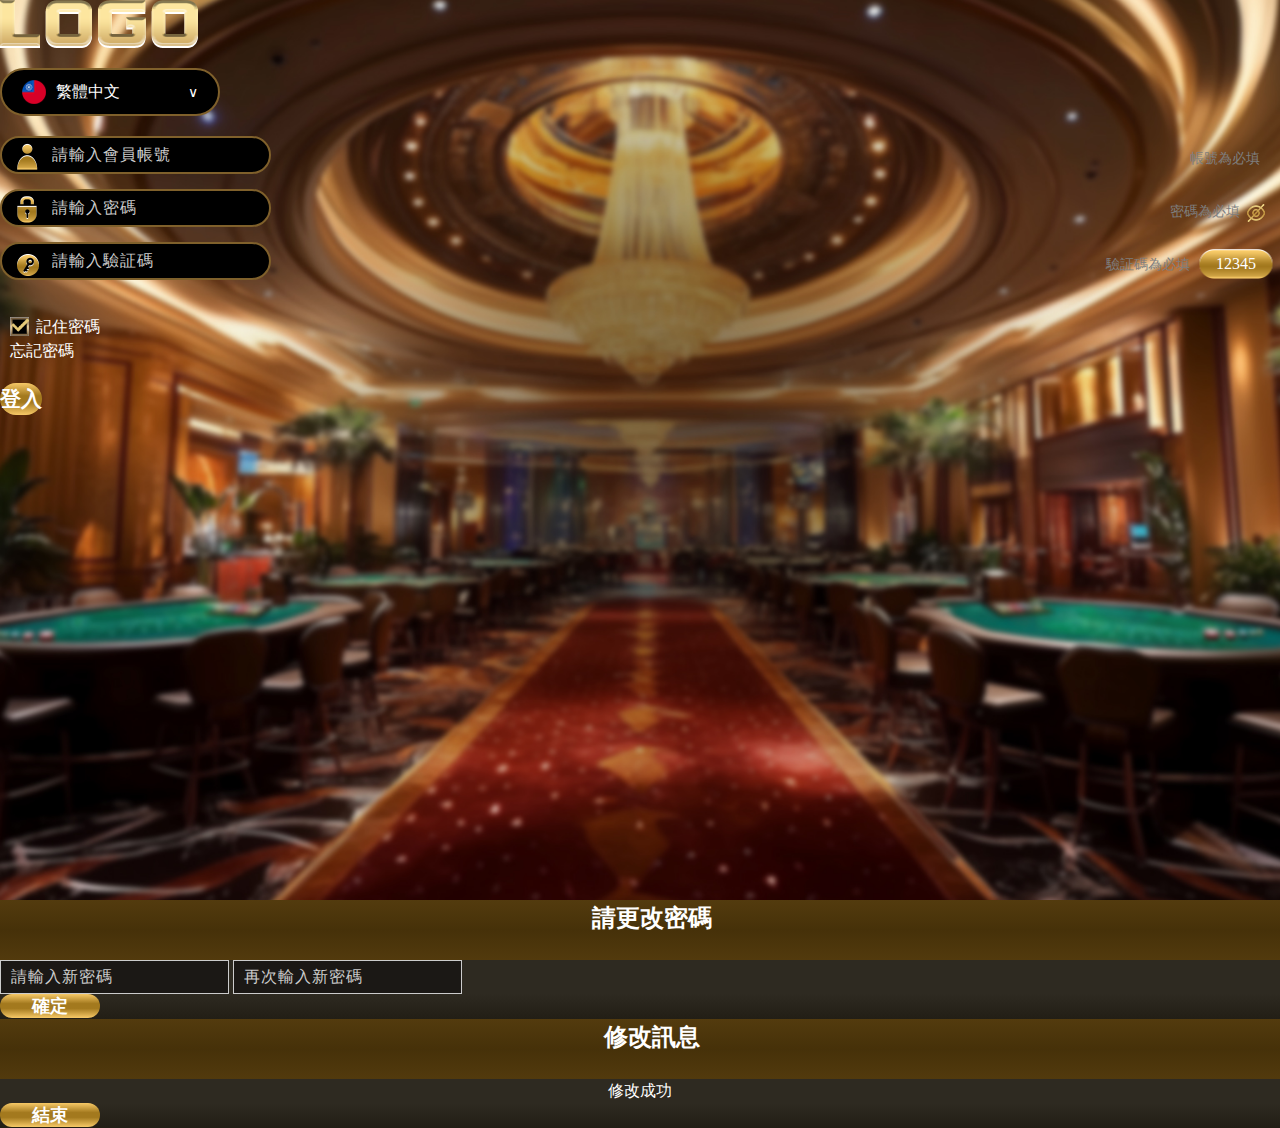
<file: index.html>
<!DOCTYPE html>
<html lang="en">

<head>
    <meta charset="UTF-8">
    <meta name="viewport" content="width=device-width, initial-scale=1.0">
    <title>登入頁面</title>
    <link rel="stylesheet" href="https://cdnjs.cloudflare.com/ajax/libs/bootstrap/5.0.1/css/bootstrap.min.css"
        integrity="sha512-Ez0cGzNzHR1tYAv56860NLspgUGuQw16GiOOp/I2LuTmpSK9xDXlgJz3XN4cnpXWDmkNBKXR/VDMTCnAaEooxA=="
        crossorigin="anonymous" referrerpolicy="no-referrer" />
    <link rel="stylesheet" href="css/style.css">
    <script src="https://cdnjs.cloudflare.com/ajax/libs/bootstrap/5.0.1/js/bootstrap.bundle.min.js"
        integrity="sha512-sH8JPhKJUeA9PWk3eOcOl8U+lfZTgtBXD41q6cO/slwxGHCxKcW45K4oPCUhHG7NMB4mbKEddVmPuTXtpbCbFA=="
        crossorigin="anonymous" referrerpolicy="no-referrer"></script>
    <script>
        document.addEventListener("DOMContentLoaded", function () {
            const loginSelectCustom = document.querySelector(".login__select-custom");
            const selected = loginSelectCustom.querySelector(".selected");
            const options = loginSelectCustom.querySelector(".options");
            const hiddenInput = loginSelectCustom.querySelector(".sumbit_value");
            const password_eye = document.querySelector('.login__member-password-eye');            
            const password_code = document.querySelector('.login__member-password-code');            

            // 切換下拉選單顯示/隱藏
            selected.addEventListener("click", function (e) {
                e.stopPropagation();
                options.classList.toggle("active");
            });

            // 點選選項，更新畫面與隱藏欄位
            const optionItems = options.querySelectorAll("li");
            optionItems.forEach(function (item) {
                item.addEventListener("click", function () {
                    const img = item.querySelector("img").src;
                    const text = item.textContent.trim();
                    const value = item.dataset.value;

                    selected.querySelector("img").src = img;
                    selected.querySelector("span").textContent = text;
                    hiddenInput.value = value;

                    options.classList.remove("active");
                });
            });

            // 點擊外部時關閉選單
            document.addEventListener("click", function () {
                options.classList.remove("active");
            });

            //點擊圖片換圖
            password_eye.onclick = () => {
                let mySrc = password_eye.getAttribute('src');
                if(mySrc == "images/eye_op.png"){
                    password_eye.setAttribute('src','images/eye_ed.png');
                    password_code.setAttribute('type','password');
                }else {
                    password_eye.setAttribute('src','images/eye_op.png');
                    password_code.setAttribute('type','text');
                }
            }

        });
    </script>

</head>

<body>
    <div class="login wrapper">
        <div class="container login">
            <div class="row justify-content-center align-items-center">
                <div class="col col-sm-10 col-md-10 col-lg-6 col-xl-5">
                    <div class="login__logo d-flex justify-content-center">
                        <img src="images/logo.png" alt="">
                    </div>
                    <div class="login__select d-flex justify-content-center">
                        <div class="login__select-custom">
                            <div class="selected">
                                <img src="images/flag_TW.png" alt="繁中" />
                                <span>繁體中文</span>
                            </div>
                            <ul class="options">
                                <li data-value="zh">
                                    <img src="images/flag_TW.png" alt="繁中" />
                                    繁體中文
                                </li>
                                <li data-value="en">
                                    <img src="images/flag_USA.png" alt="EN" />
                                    English
                                </li>
                                <li data-value="jp">
                                    <img src="images/flag_JP.png" alt="日文" />
                                    日本語
                                </li>
                            </ul>
                            <!-- 隱藏欄位：實際送出語言值 -->
                            <input style="color: #000;" class="sumbit_value" type="hidden" name="lang" value="zh" />
                        </div>
                    </div>
                    <div class="login__member">
                        <div class="login__member-account">
                            <input type="text" class="form-control login__member-account-code" placeholder="請輸入會員帳號">
                            <p class="login__member-account-warning">帳號為必填</p>
                        </div>
                        <div class="login__member-password">
                            <img class="login__member-password-eye" src="images/eye_ed.png" alt="">
                            <input type="password" class="form-control login__member-password-code" placeholder="請輸入密碼">
                            <p class="login__member-password-warning">密碼為必填</p>
                        </div>
                        <div class="login__member-auth">
                            <span class="login__member-auth-bg">12345</span>
                            <input type="number" class="form-control login__member-auth-code" placeholder="請輸入驗証碼">
                            <p class="login__member-auth-warning">驗証碼為必填</p>
                        </div>
                        <div class="d-flex justify-content-between login__member-password-section">
                            <div class="login__member-password_section-rem">
                                <label for="remeber" class="text-white">
                                    <input type="checkbox" id="remeber" checked>
                                    <span>記住密碼</span>
                                </label>
                            </div>
                            <a href="#forgetModalToggle" class="text-decoration-none text-white"
                                data-bs-toggle="modal">忘記密碼</a>
                        </div>
                        <div class="d-grid">
                            <button class="btn login__member-btn" onclick="javascript:location.href='lobby.html'">登入</button>
                        </div>
                    </div>
                </div>
            </div>
        </div>
    </div>
</body>

<!-- 彈跳視窗 -->
<div class="modal fade" id="forgetModalToggle" aria-hidden="true" aria-labelledby="exampleModalToggleLabel"
    tabindex="-1">
    <div class="modal-dialog modal-dialog-centered">
        <div class="modal-content">
            <div class="modal-header">
                <h5 class="modal-title text-center" id="exampleModalToggleLabel">請更改密碼</h5>
                <button type="button" class="btn-close" data-bs-dismiss="modal" aria-label="Close"></button>
            </div>
            <div class="modal-body">
                <input type="text" class="form-control my-4" placeholder="請輸入新密碼">
                <input type="password" class="form-control" placeholder="再次輸入新密碼">
            </div>
            <div class="modal-footer d-flex justify-content-center">
                <button class="btn modal-btn" data-bs-target="#forgetModalToggle2" data-bs-toggle="modal"
                    data-bs-dismiss="modal">確定</button>
            </div>
        </div>
    </div>
</div>
<div class="modal fade" id="forgetModalToggle2" aria-hidden="true" aria-labelledby="exampleModalToggleLabel2"
    tabindex="-1">
    <div class="modal-dialog modal-dialog-centered">
        <div class="modal-content">
            <div class="modal-header text-center">
                <h5 class="modal-title" id="exampleModalToggleLabel2">修改訊息</h5>
                <button type="button" class="btn-close" data-bs-dismiss="modal" aria-label="Close"></button>
            </div>
            <div class="modal-body text-center">
                修改成功
            </div>
            <div class="modal-footer d-flex justify-content-center">
                <button class="btn modal-btn" data-bs-target="#exampleModalToggle" data-bs-toggle="modal"
                    data-bs-dismiss="modal">結束</button>
            </div>
        </div>
    </div>
</div>

</html>
</file>
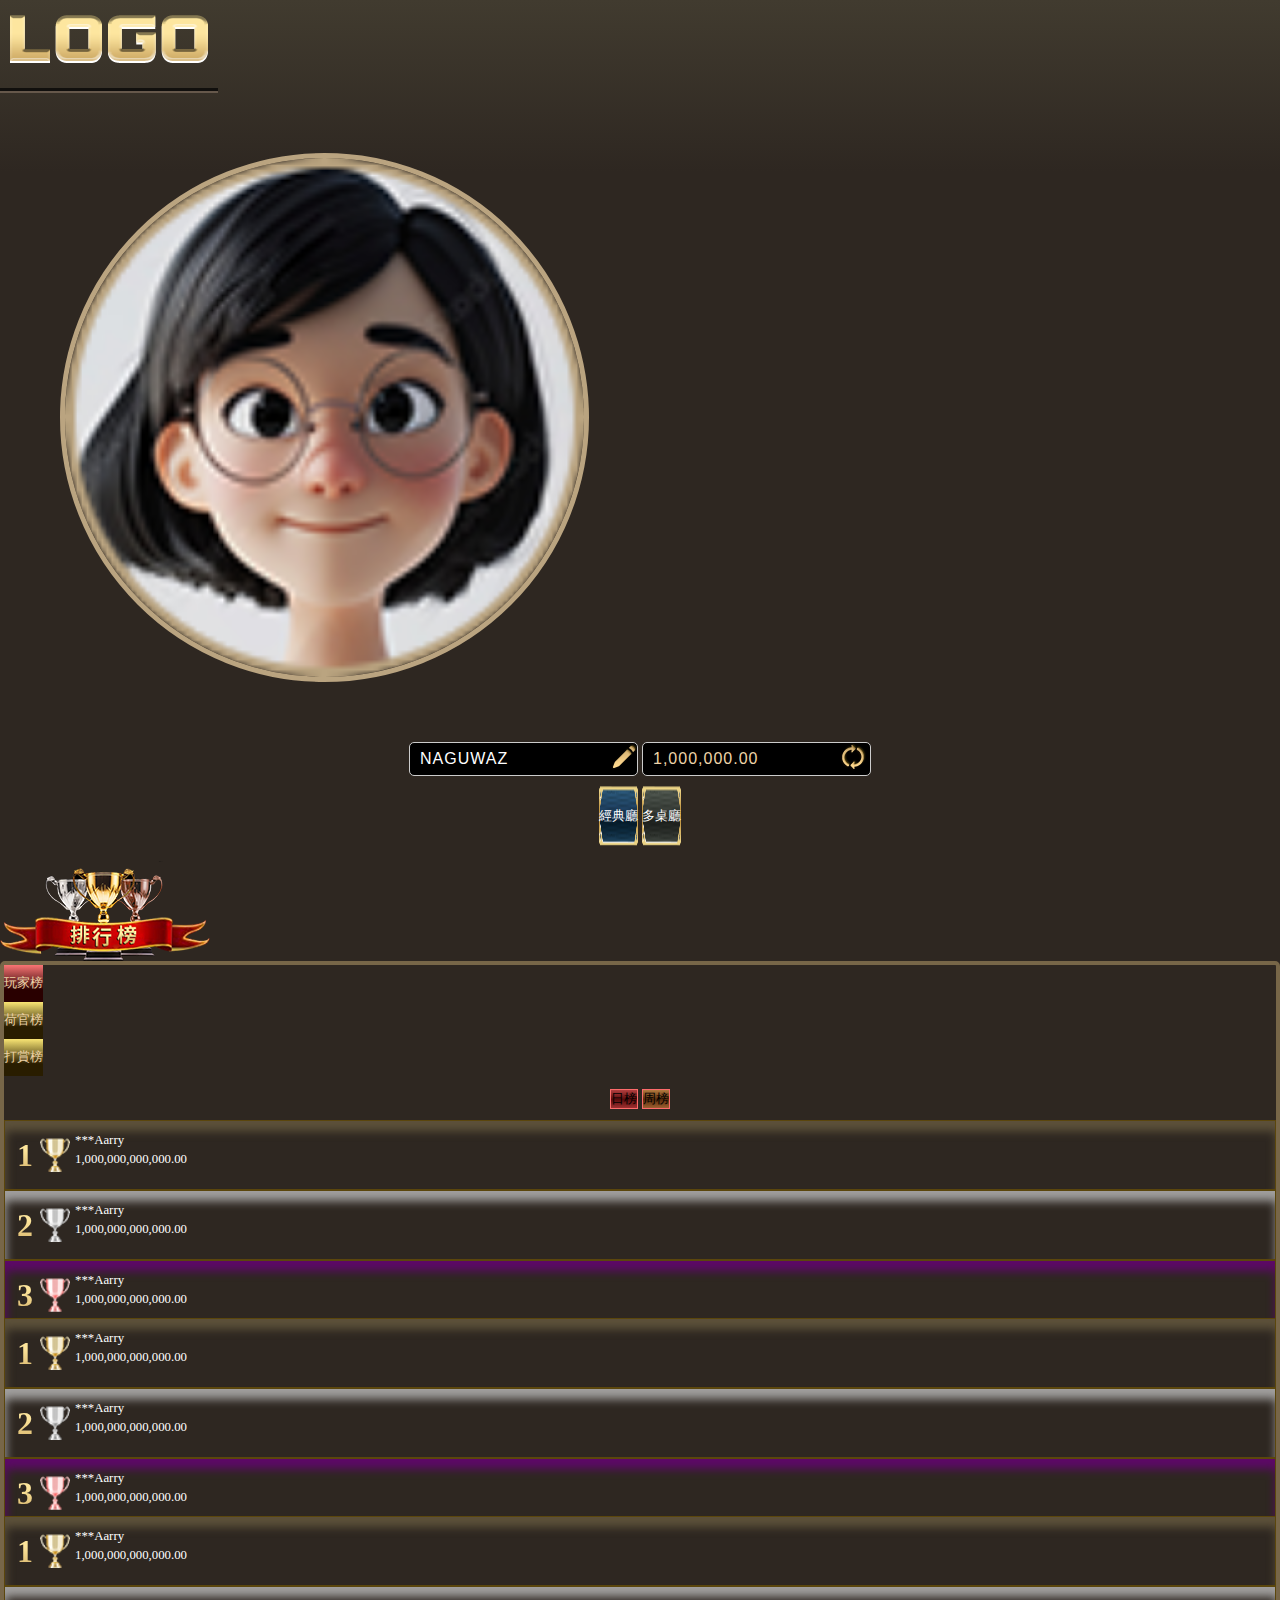
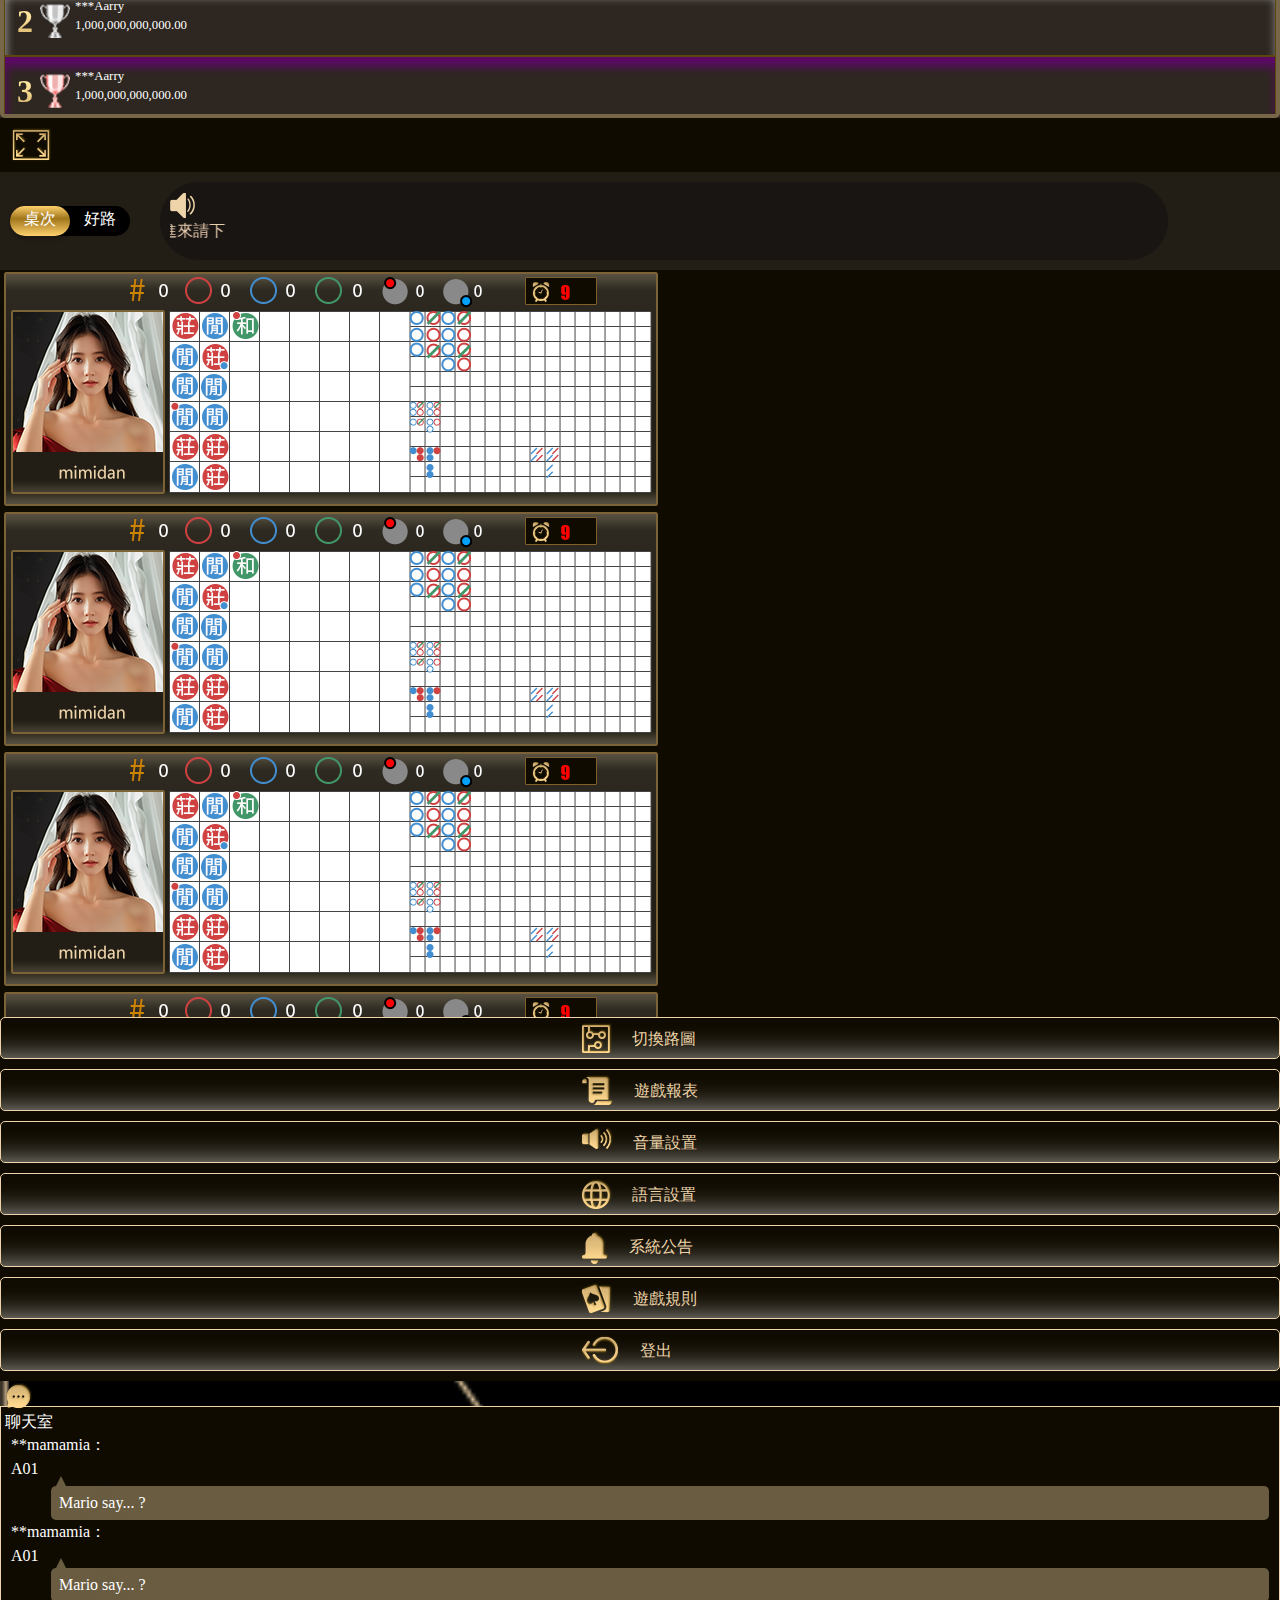
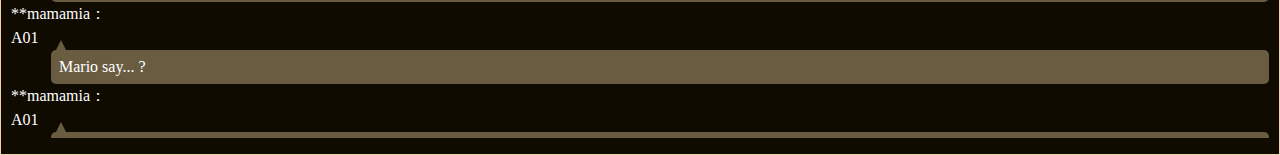
<file: lobby.html>
<!DOCTYPE html>
<html lang="en">

<head>
    <meta charset="UTF-8">
    <meta name="viewport" content="width=device-width, initial-scale=1.0">
    <title>大廳</title>
    <link rel="stylesheet" href="https://cdnjs.cloudflare.com/ajax/libs/bootstrap/5.0.1/css/bootstrap.min.css"
        integrity="sha512-Ez0cGzNzHR1tYAv56860NLspgUGuQw16GiOOp/I2LuTmpSK9xDXlgJz3XN4cnpXWDmkNBKXR/VDMTCnAaEooxA=="
        crossorigin="anonymous" referrerpolicy="no-referrer" />
    <link rel="stylesheet" href="css/style.css">
    <script src="https://cdnjs.cloudflare.com/ajax/libs/bootstrap/5.0.1/js/bootstrap.bundle.min.js"
        integrity="sha512-sH8JPhKJUeA9PWk3eOcOl8U+lfZTgtBXD41q6cO/slwxGHCxKcW45K4oPCUhHG7NMB4mbKEddVmPuTXtpbCbFA=="
        crossorigin="anonymous" referrerpolicy="no-referrer"></script>
    <script src="js/my_fun.js"></script>
</head>

<!-- 大廳區 -->

<body>
    <div class="lobby wrapper">
        <div class="container-fluid">
            <div class="row">
                <!-- 側邊欄 -->
                <div class="col-md-2 aside">
                    <div class="img-group text-center">
                        <!-- logo 圖 -->
                        <a href="lobby.html">
                            <img class="img-fluid m-auto aside__logo" alt="Bootstrap Image Preview"
                                src="images/logo.png" />
                        </a>
                        <!-- 人像圖 -->
                        <div class="user-img">
                            <img class="img-fluid m-auto aside__user" src="images/people_pic01.png" alt="" />
                        </div>
                    </div>
                    <!-- 登入區 -->
                    <div class="row">
                        <div class="col-md-12">
                            <div class="form-group aside__member">
                                <label for="userName" class="aside__member-label">
                                    <a href="#">
                                        <img src="images/icon_name.png" alt="">
                                    </a>
                                    <input type="text" class="form-control userName" id="userName"
                                        placeholder="NAGUWAZ" />
                                </label>
                                <label for="userMoney" class="aside__member-label">
                                    <a href="#">
                                        <img src="images/icon_reload.png" alt="">
                                    </a>
                                    <input type="number" class="form-control userMoney" id="userMoney"
                                        placeholder="1,000,000.00 " />
                                </label>
                                <div class="aside__member-btn">
                                    <button type="button" class="form-control btn aside__member-btn-classic"
                                        onclick="location.href='game_chat.html'">
                                        經典廳
                                    </button>
                                    <button type="button" class="form-control btn aside__member-btn-multiple">
                                        多桌廳
                                    </button>
                                </div>
                            </div>
                        </div>
                    </div>
                    <div class="row">
                        <div class="col-md-12">
                            <div class="rank d-none d-md-block">
                                <!-- 排行榜 -->
                                <div class="rank__image d-flex justify-content-center pb-4">
                                    <img alt="Bootstrap Image Preview" src="images/cup.png" />
                                </div>
                                <!-- Nav tabs -->
                                <div class="rank__body">
                                    <ul class="nav d-flex flex-nowrap rank__body-tabs" id="myTab" role="tablist">
                                        <li class="flex-grow-1 nav-item" role="presentation">
                                            <button class="w-100 nav-link rank__body-tabs-btn active" id="home-tab"
                                                data-bs-toggle="tab" data-bs-target="#home" type="button" role="tab"
                                                aria-controls="home" aria-selected="true">
                                                玩家榜
                                            </button>
                                        </li>
                                        <li class="flex-grow-1 nav-item" role="presentation">
                                            <button class="w-100 nav-link rank__body-tabs-btn" id="profile-tab"
                                                data-bs-toggle="tab" data-bs-target="#profile" type="button" role="tab"
                                                aria-controls="profile" aria-selected="false">
                                                荷官榜
                                            </button>
                                        </li>
                                        <li class="flex-grow-1 nav-item" role="presentation">
                                            <button class="w-100 nav-link rank__body-tabs-btn" id="messages-tab"
                                                data-bs-toggle="tab" data-bs-target="#messages" type="button" role="tab"
                                                aria-controls="messages" aria-selected="false">
                                                打賞榜
                                            </button>
                                        </li>
                                    </ul>
                                    <div class="d-flex justify-content-around rank__body-badge">
                                        <button
                                            class="btn badge rounded-pill bg-danger p-2 w-25 rank__body-badge__red">日榜</button>
                                        <button
                                            class="btn badge rounded-pill bg-warning p-2 w-25 rank__body-badge__yellow">周榜</button>
                                    </div>

                                    <!-- Tab panes -->
                                    <div class="tab-content d-flex justify-content-center rank__body-contents">
                                        <div class="tab-pane active" id="home" role="tabpanel"
                                            aria-labelledby="home-tab">
                                            <ul class="scrollbar">
                                                <li>
                                                    <div class="rank__body-contents__numb">1</div>
                                                    <div class="rank__body-contents__cup">
                                                        <img src="images/cup01.png" alt="">
                                                    </div>
                                                    <div class="rank__body-contents__info">
                                                        <div class="rank__body-contents__info-name">***Aarry </div>
                                                        <div class="rank__body-contents__info-money">
                                                            1,000,000,000,000.00</div>
                                                    </div>
                                                </li>
                                                <li>
                                                    <div class="rank__body-contents__numb">2</div>
                                                    <div class="rank__body-contents__cup">
                                                        <img src="images/cup02.png" alt="">
                                                    </div>
                                                    <div class="rank__body-contents__info">
                                                        <div class="rank__body-contents__info-name">***Aarry </div>
                                                        <div class="rank__body-contents__info-money">
                                                            1,000,000,000,000.00</div>
                                                    </div>
                                                </li>
                                                <li>
                                                    <div class="rank__body-contents__numb">3</div>
                                                    <div class="rank__body-contents__cup">
                                                        <img src="images/cup03.png" alt="">
                                                    </div>
                                                    <div class="rank__body-contents__info">
                                                        <div class="rank__body-contents__info-name">***Aarry </div>
                                                        <div class="rank__body-contents__info-money">
                                                            1,000,000,000,000.00</div>
                                                    </div>
                                                </li>
                                                <li>
                                                    <div class="rank__body-contents__numb">4</div>
                                                    <div class="rank__body-contents__info">
                                                        <div class="rank__body-contents__info-name">***Aarry </div>
                                                        <div class="rank__body-contents__info-money">
                                                            1,000,000,000,000.00</div>
                                                    </div>
                                                </li>
                                                <li>
                                                    <div class="rank__body-contents__numb">5</div>
                                                    <div class="rank__body-contents__info">
                                                        <div class="rank__body-contents__info-name">***Aarry </div>
                                                        <div class="rank__body-contents__info-money">
                                                            1,000,000,000,000.00</div>
                                                    </div>
                                                </li>
                                                <li>
                                                    <div class="rank__body-contents__numb">6</div>
                                                    <div class="rank__body-contents__info">
                                                        <div class="rank__body-contents__info-name">***Aarry </div>
                                                        <div class="rank__body-contents__info-money">
                                                            1,000,000,000,000.00</div>
                                                    </div>
                                                </li>
                                            </ul>
                                        </div>
                                        <div class="tab-pane" id="profile" role="tabpanel"
                                            aria-labelledby="profile-tab">
                                            <ul class="scrollbar">
                                                <li>
                                                    <div class="rank__body-contents__numb">1</div>
                                                    <div class="rank__body-contents__cup">
                                                        <img src="images/cup01.png" alt="">
                                                    </div>
                                                    <div class="rank__body-contents__info">
                                                        <div class="rank__body-contents__info-name">***Aarry </div>
                                                        <div class="rank__body-contents__info-money">
                                                            1,000,000,000,000.00</div>
                                                    </div>
                                                </li>
                                                <li>
                                                    <div class="rank__body-contents__numb">2</div>
                                                    <div class="rank__body-contents__cup">
                                                        <img src="images/cup02.png" alt="">
                                                    </div>
                                                    <div class="rank__body-contents__info">
                                                        <div class="rank__body-contents__info-name">***Aarry </div>
                                                        <div class="rank__body-contents__info-money">
                                                            1,000,000,000,000.00</div>
                                                    </div>
                                                </li>
                                                <li>
                                                    <div class="rank__body-contents__numb">3</div>
                                                    <div class="rank__body-contents__cup">
                                                        <img src="images/cup03.png" alt="">
                                                    </div>
                                                    <div class="rank__body-contents__info">
                                                        <div class="rank__body-contents__info-name">***Aarry </div>
                                                        <div class="rank__body-contents__info-money">
                                                            1,000,000,000,000.00</div>
                                                    </div>
                                                </li>
                                                <li>
                                                    <div class="rank__body-contents__numb">4</div>
                                                    <div class="rank__body-contents__info">
                                                        <div class="rank__body-contents__info-name">***Aarry </div>
                                                        <div class="rank__body-contents__info-money">
                                                            1,000,000,000,000.00</div>
                                                    </div>
                                                </li>
                                                <li>
                                                    <div class="rank__body-contents__numb">5</div>
                                                    <div class="rank__body-contents__info">
                                                        <div class="rank__body-contents__info-name">***Aarry </div>
                                                        <div class="rank__body-contents__info-money">
                                                            1,000,000,000,000.00</div>
                                                    </div>
                                                </li>
                                                <li>
                                                    <div class="rank__body-contents__numb">6</div>
                                                    <div class="rank__body-contents__info">
                                                        <div class="rank__body-contents__info-name">***Aarry </div>
                                                        <div class="rank__body-contents__info-money">
                                                            1,000,000,000,000.00</div>
                                                    </div>
                                                </li>
                                            </ul>
                                        </div>
                                        <div class="tab-pane" id="messages" role="tabpanel"
                                            aria-labelledby="messages-tab">
                                            <ul class="scrollbar">
                                                <li>
                                                    <div class="rank__body-contents__numb">1</div>
                                                    <div class="rank__body-contents__cup">
                                                        <img src="images/cup01.png" alt="">
                                                    </div>
                                                    <div class="rank__body-contents__info">
                                                        <div class="rank__body-contents__info-name">***Aarry </div>
                                                        <div class="rank__body-contents__info-money">
                                                            1,000,000,000,000.00</div>
                                                    </div>
                                                </li>
                                                <li>
                                                    <div class="rank__body-contents__numb">2</div>
                                                    <div class="rank__body-contents__cup">
                                                        <img src="images/cup02.png" alt="">
                                                    </div>
                                                    <div class="rank__body-contents__info">
                                                        <div class="rank__body-contents__info-name">***Aarry </div>
                                                        <div class="rank__body-contents__info-money">
                                                            1,000,000,000,000.00</div>
                                                    </div>
                                                </li>
                                                <li>
                                                    <div class="rank__body-contents__numb">3</div>
                                                    <div class="rank__body-contents__cup">
                                                        <img src="images/cup03.png" alt="">
                                                    </div>
                                                    <div class="rank__body-contents__info">
                                                        <div class="rank__body-contents__info-name">***Aarry </div>
                                                        <div class="rank__body-contents__info-money">
                                                            1,000,000,000,000.00</div>
                                                    </div>
                                                </li>
                                                <li>
                                                    <div class="rank__body-contents__numb">4</div>
                                                    <div class="rank__body-contents__info">
                                                        <div class="rank__body-contents__info-name">***Aarry </div>
                                                        <div class="rank__body-contents__info-money">
                                                            1,000,000,000,000.00</div>
                                                    </div>
                                                </li>
                                                <li>
                                                    <div class="rank__body-contents__numb">5</div>
                                                    <div class="rank__body-contents__info">
                                                        <div class="rank__body-contents__info-name">***Aarry </div>
                                                        <div class="rank__body-contents__info-money">
                                                            1,000,000,000,000.00</div>
                                                    </div>
                                                </li>
                                                <li>
                                                    <div class="rank__body-contents__numb">6</div>
                                                    <div class="rank__body-contents__info">
                                                        <div class="rank__body-contents__info-name">***Aarry </div>
                                                        <div class="rank__body-contents__info-money">
                                                            1,000,000,000,000.00</div>
                                                    </div>
                                                </li>
                                            </ul>
                                        </div>
                                    </div>
                                </div>
                            </div>
                        </div>
                    </div>
                </div>
                <!-- 主選單 -->
                <div class="col-md-10 main">
                    <div class="row">
                        <div class="col-md-12">
                            <div class="row main__header">
                                <div class="col-md-12 d-flex justify-content-end main__header-screen-btn">
                                    <a class="d-block" href="#" onclick="toggleFullScreen(document.body)">
                                        <img src="images/fullscreen_btn.png" alt="">
                                    </a>
                                </div>
                                <div class="col-md-12 main__header-marquee">
                                    <!-- <a class="main__header-marquee-checkbox" href="#">
                                        <img class="img-fluids" src="images/check_btn.png" alt="">
                                    </a> -->
                                    <div class="marquee-switch">
                                        <label class="marquee-switch__label">
                                            <input type="checkbox" name="" id="" class="marquee-switch__label-checkbox">
                                            <span class="marquee-switch__label-btn-box">
                                                <span class="btn"></span>
                                            </span>
                                            <span class="marquee-switch__label-text">
                                                <p>桌次</p>
                                                <p>好路</p>
                                            </span>
                                        </label>
                                    </div>

                                    <div class="main__header-marquee-music d-flex">
                                        <!-- 聲音 -->
                                        <img class=" main__header-music-voice" src="images/marquee_icon.png" alt="">
                                        <!-- 跑馬燈 -->
                                        <marquee behavior="scroll" direction="right">
                                            歡迎光臨 / 歡迎光臨 / 歡迎光臨 / 歡迎光臨 / 歡迎光臨 /歡迎光臨 /歡迎光臨 /沒事不要進來，進來請下注才可進來歡迎光臨 /
                                            歡迎光臨 /
                                            歡迎光臨事不要進來，進來請下
                                        </marquee>
                                    </div>
                                </div>

                            </div>
                            <div class="row my-3 main__contents">
                                <!-- 路珠圖清單 -->
                                <div class="col-md-10 history scrollbar">
                                    <div class="row row-cols-1 row-cols-lg-2 g-2">
                                        <div class="col">
                                            <img class="img-fluid w-100" alt="Bootstrap Image Preview"
                                                src="images/face_pepole.png" />
                                        </div>
                                        <div class="col">
                                            <img class="img-fluid w-100" alt="Bootstrap Image Preview"
                                                src="images/face_pepole.png" />
                                        </div>
                                        <div class="col">
                                            <img class="img-fluid w-100" alt="Bootstrap Image Preview"
                                                src="images/face_pepole.png" />
                                        </div>
                                        <div class="col">
                                            <img class="img-fluid w-100" alt="Bootstrap Image Preview"
                                                src="images/face_pepole.png" />
                                        </div>
                                        <div class="col">
                                            <img class="img-fluid w-100" alt="Bootstrap Image Preview"
                                                src="images/face_pepole.png" />
                                        </div>
                                        <div class="col">
                                            <img class="img-fluid w-100" alt="Bootstrap Image Preview"
                                                src="images/face_pepole.png" />
                                        </div>
                                        <div class="col">
                                            <img class="img-fluid w-100" alt="Bootstrap Image Preview"
                                                src="images/face_pepole.png" />
                                        </div>
                                        <div class="col">
                                            <img class="img-fluid w-100" alt="Bootstrap Image Preview"
                                                src="images/face_pepole.png" />
                                        </div>
                                        <div class="col">
                                            <img class="img-fluid w-100" alt="Bootstrap Image Preview"
                                                src="images/face_pepole.png" />
                                        </div>
                                        <div class="col">
                                            <img class="img-fluid w-100" alt="Bootstrap Image Preview"
                                                src="images/face_pepole.png" />
                                        </div>
                                        <div class="col">
                                            <img class="img-fluid w-100" alt="Bootstrap Image Preview"
                                                src="images/face_pepole.png" />
                                        </div>
                                        <div class="col">
                                            <img class="img-fluid w-100" alt="Bootstrap Image Preview"
                                                src="images/face_pepole.png" />
                                        </div>
                                        <div class="col">
                                            <img class="img-fluid w-100" alt="Bootstrap Image Preview"
                                                src="images/face_pepole.png" />
                                        </div>
                                        <div class="col">
                                            <img class="img-fluid w-100" alt="Bootstrap Image Preview"
                                                src="images/face_pepole.png" />
                                        </div>
                                    </div>
                                </div>
                                <!-- 菜單按鈕 -->
                                <div class="col-md-2 d-none d-md-block">
                                    <ol class="menu">
                                        <li class="list-item">
                                            <a href="#"><img src="images/roadsw_btn.png" alt="">
                                                <p>切換路圖</p>
                                            </a>
                                        </li>
                                        <li class="list-item">
                                            <a href="#"><img src="images/icon_paper.png" alt="">遊戲報表</a>
                                        </li>
                                        <li class="list-item">
                                            <a href="#"><img src="images/sound_btn.png" alt="">音量設置</a>
                                        </li>
                                        <li class="list-item">
                                            <a href="#"><img src="images/languge_btn.png" alt="">語言設置</a>
                                        </li>
                                        <li class="list-item">
                                            <a href="#"><img src="images/bell_btn.png" alt="">系統公告</a>
                                        </li>
                                        <li class="list-item">
                                            <a href="#"><img src="images/game_btn.png" alt="">遊戲規則</a>
                                        </li>
                                        <li class="list-item">
                                            <a href="index.html"><img src="images/logout_icon.png" alt="">登出</a>
                                        </li>
                                    </ol>
                                    <!-- 聊天室 -->
                                    <div class="main__contents-chat-room">
                                        <div class="main__contents-chat-room-title d-flex pl-5">
                                            <img src="images/chat.png" class="img-fluid" alt="" />聊天室
                                        </div>
                                        <div class="main__contents-chat-room-text">
                                            <dl class="main__contents-chat-room-text-dl scrollbar">
                                                <dt
                                                    class="d-flex justify-content-between main__contents-chat-room-text-dl-dt">
                                                    <div class="main__contents-chat-room-text-dl-dt-user">**mamamia：
                                                    </div>
                                                    <div class="main__contents-chat-room-text-dl-dt-numb">A01</div>
                                                </dt>
                                                <dd class="main__contents-chat-room-text-dl-dd-section">
                                                    Mario say... ?
                                                </dd>
                                                <dt class="d-flex justify-content-between">
                                                    <div class="main__contents-chat-room-text-dl-dt-user">**mamamia：
                                                    </div>
                                                    <div class="main__contents-chat-room-text-dl-dt-numb">A01</div>
                                                </dt>
                                                <dd class="main__contents-chat-room-text-dl-dd-section">
                                                    Mario say... ?
                                                </dd>
                                                <dt class="d-flex justify-content-between">
                                                    <div class="main__contents-chat-room-text-dl-dt-user">**mamamia：
                                                    </div>
                                                    <div class="main__contents-chat-room-text-dl-dt-numb">A01</div>
                                                </dt>
                                                <dd class="main__contents-chat-room-text-dl-dd-section">
                                                    Mario say... ?
                                                </dd>
                                                <dt class="d-flex justify-content-between">
                                                    <div class="main__contents-chat-room-text-dl-dt-user">**mamamia：
                                                    </div>
                                                    <div class="main__contents-chat-room-text-dl-dt-numb">A01</div>
                                                </dt>
                                                <dd class="main__contents-chat-room-text-dl-dd-section">
                                                    Mario say... ?
                                                </dd>
                                                <dt class="d-flex justify-content-between">
                                                    <div class="main__contents-chat-room-text-dl-dt-user">**mamamia：
                                                    </div>
                                                    <div class="main__contents-chat-room-text-dl-dt-numb">A01</div>
                                                </dt>
                                                <dd class="main__contents-chat-room-text-dl-dd-section">
                                                    Mario say... ?
                                                </dd>
                                            </dl>

                                        </div>
                                    </div>
                                </div>
                            </div>
                        </div>
                    </div>
                </div>
            </div>
        </div>
    </div>
</body>

</html>
</file>
<file: css/style.css>
@charset "UTF-8";
/* 所有設定檔 */
@font-face {
  font-family: sui generis rg;
  src: url("../webfonts/sui generis rg.otf");
  src: url("../webfonts/sui generis rg.otf");
}
@font-face {
  font-family: LairaItalic;
  src: url("../webfonts/LairaItalic-MVo6n.otf");
  src: url("../webfonts/LairaItalic-MVo6n.otf");
}
@font-face {
  font-family: Laira-rgoBL;
  src: url("../webfonts/Laira-rgoBL.otf");
  src: url("../webfonts/Laira-rgoBL.otf");
}
@font-face {
  font-family: OPTIFranklinGothic-Medium;
  src: url("../webfonts/OPTIFranklinGothic-Medium.otf");
  src: url("../webfonts/OPTIFranklinGothic-Medium.otf");
}
@font-face {
  font-family: Enter Sansman;
  src: url("../webfonts/entsani.ttf") format("opentype");
  src: url("../webfonts/entsani.ttf") format("opentype");
}
*,
*:before,
*:after {
  box-sizing: border-box;
}

*,
*:focus,
*:active,
*:hover {
  outline: none;
}

@font-face {
  font-family: "Serathine";
  src: url("../fonts/serathine-bwrgg.ttf") format("truetype");
  font-display: swap;
}
body {
  color: #fff;
  font-size: 16px;
  line-height: 1.5;
  margin: 0;
  overflow-x: hidden;
  -webkit-overflow-scrolling: touch;
  -webkit-text-size-adjust: none;
  transition: padding-top 0.4s cubic-bezier(0.34, 1.56, 0.64, 1);
}
body.noscroll {
  overflow-y: hidden;
}

ol,
ul {
  list-style-type: none;
  margin: 0;
  padding: 0;
}

.texteditor ol,
.texteditor ul {
  list-style-type: decimal;
  margin: 1em 0;
  padding: 0 0 0 40px;
}

img {
  display: block;
  max-width: 100%;
  backface-visibility: hidden;
}

h1,
h2,
h3,
h4,
h5,
h6,
p {
  margin: 0;
}

h1.seo,
h2.seo {
  position: fixed;
  top: -100%;
  left: -100%;
  visibility: hidden;
}

a {
  text-decoration: none;
  color: #ffffff;
}
a:hover, a:focus, a:active {
  color: #787160;
}

p {
  margin: 0;
}

button {
  padding: 0;
  border: 0;
  background: unset;
  -webkit-appearance: none;
     -moz-appearance: none;
          appearance: none;
  cursor: pointer;
}

table {
  width: 100%;
  margin: 0 auto;
  border-collapse: collapse;
  border-spacing: 0;
}

form {
  width: 100%;
  margin: 0 auto;
}

input:not([type=radio]):not([type=checkbox]),
textarea,
select {
  color: #fff;
  font-size: 16px;
  font-family: "Noto Sans TC", sans-serif;
  letter-spacing: 1px;
  padding: 7px 10px;
  background: #000;
  border: 1px solid #ccc;
  -webkit-appearance: none;
     -moz-appearance: none;
          appearance: none;
}
input:not([type=radio]):not([type=checkbox])::-moz-placeholder, textarea::-moz-placeholder, select::-moz-placeholder {
  color: inherit;
}
input:not([type=radio]):not([type=checkbox])::placeholder,
textarea::placeholder,
select::placeholder {
  color: inherit;
}

input[type=number]::-webkit-outer-spin-button,
input[type=number]::-webkit-inner-spin-button {
  -webkit-appearance: none;
          appearance: none;
}

input[type=number] {
  -moz-appearance: textfield;
}

.text-right {
  text-align: right;
}

.text-left {
  text-align: left;
}

.text-center {
  text-align: center;
}

.float-right {
  float: right;
}

.float-left {
  float: left;
}

.underline {
  text-decoration: underline;
}

.del {
  text-decoration: line-through;
}

.break-all {
  word-break: break-all;
}

.offcanvas-body ul li {
  list-style: none;
}
.offcanvas-body ul li a {
  font-size: 1.5rem;
  text-decoration: none;
  color: #000000;
  line-height: 2.5rem;
}
.offcanvas-body ul li a:hover {
  color: rgb(255, 208, 0);
}

/* 動畫功能 */
@keyframes kf-rotation {
  from {
    -webkit-transform: rotate(0deg);
  }
  to {
    -webkit-transform: rotate(360deg);
  }
}
.aside {
  background: linear-gradient(to bottom, #413b2f 0%, #2e2721 10%, #2e2721 100%);
}
.aside__logo {
  display: block;
  height: auto;
  padding: 15px 10px 25px 10px;
  border-bottom: 5px groove #66584b;
}
.aside .user-img {
  padding: 10px;
}
.aside__user {
  width: 42%;
  margin: 50px;
  border-radius: 50%;
  border: 5px solid #baa480;
}
.aside__member {
  text-align: center;
}
.aside__member-label {
  position: relative;
}
.aside__member-label img {
  position: absolute;
  right: 5px;
  top: 40%;
  transform: translate(0, -50%);
}
.aside__member-label input {
  margin-bottom: 10px;
  border-radius: 5px;
  border: 2px solid #7f602b;
  background-color: #000;
  padding-right: 33px;
}
.aside__member-label input.userName {
  color: #fff;
}
.aside__member-label input.userMoney {
  color: #eed4a8;
}
.aside__member-btn-classic {
  color: #fff;
  margin-bottom: 5px;
  height: 60px;
  background: url("../images/room_blue_btn.png") no-repeat center center/100% 100%;
}
.aside__member-btn-classic:hover {
  color: #baa480;
}
.aside__member-btn-classic:active {
  color: #baa480;
}
.aside__member-btn-classic:focus {
  color: #baa480;
}
.aside__member-btn-multiple {
  color: #fff;
  height: 60px;
  background: url("../images/room_gray_btn.png") no-repeat center center/100% 100%;
}
.aside__member-btn-multiple:hover {
  color: #baa480;
}
.aside__member-btn-multiple:active {
  color: #baa480;
}
.aside__member-btn-multiple:focus {
  color: #baa480;
}
.aside .rank {
  margin-top: 10px;
}
.aside .rank__body {
  border: 4px solid #776648;
  border-radius: 5px;
}
.aside .rank__body-tabs-btn {
  color: #eed4a8;
  font-size: 1vw;
  background: linear-gradient(to bottom, #f9e574 0%, #291d00 67%);
}
.aside .rank__body-tabs-btn.active {
  background: linear-gradient(to bottom, #f97474 0%, #290000 67%);
}
.aside .rank__body-tabs .nav-link {
  padding: 10px 0;
}
.aside .rank__body-badge {
  margin: 10px 0;
  text-align: center;
}
.aside .rank__body-badge .btn:hover {
  color: #fff;
  box-shadow: 0 0 10px rgba(255, 255, 255, 0.8);
}
.aside .rank__body-badge__red {
  border: 1px solid #fc6b6b;
  background: linear-gradient(to top, #9d3030 0%, #580b0b 48%, #b33f3f 100%);
}
.aside .rank__body-badge__yellow {
  border: 1px solid #fc6b6b;
  background: linear-gradient(to top, #9d5f30 0%, #582c0b 48%, #b37b3f 100%);
}
.aside .rank__body-contents .tab-pane {
  width: 100%;
}
.aside .rank__body-contents .tab-pane ul {
  display: block;
  width: 100%;
  height: 22vh;
}
.aside .rank__body-contents .tab-pane ul li {
  display: flex;
  border: 1px solid #5b460c;
  padding: 10px;
}
.aside .rank__body-contents .tab-pane ul li:nth-child(1) {
  box-shadow: inset 1px 10px 10px rgba(105, 92, 65, 0.8);
}
.aside .rank__body-contents .tab-pane ul li:nth-child(2) {
  box-shadow: inset 1px 10px 10px rgba(190, 190, 190, 0.8);
}
.aside .rank__body-contents .tab-pane ul li:nth-child(3) {
  box-shadow: inset 1px 10px 10px rgba(105, 0, 121, 0.8);
}
.aside .rank__body-contents__numb {
  padding: 0 2px;
  display: flex;
  align-items: center;
  font-size: 2rem;
  font-weight: bolder;
  background: linear-gradient(to top, #cca75e 0%, #fde59b 60%, #fde59b 100%);
  background: -webkit-linear-gradient(to top, #3a1c71, #d76d77, #ffaf7b);
  background-clip: text;
  -webkit-background-clip: text;
  color: transparent;
}
.aside .rank__body-contents__cup {
  display: flex;
  align-items: center;
  padding: 5px;
}
.aside .rank__body-contents__cup img {
  min-width: 30px;
}
.aside .rank__body-contents__info {
  font-size: 1vw;
}
.aside .rank__body-contents__info-name {
  word-wrap: break-word;
  word-break: break-all;
}
.aside .rank__body-contents__info-money {
  word-wrap: break-word;
  word-break: break-all;
}

@media only screen and (max-width: 768px) {
  .aside__member-btn {
    display: flex;
  }
  .main__header-marquee {
    display: flex;
    flex-direction: column-reverse;
  }
  .main__header-screen-btn a {
    display: none !important;
  }
}
/* 共用網頁主體 */
/* 每個區段的尺寸和背景圖片設定 */
/* 零件集合 */
/* 彈跳視窗 */
.ModalToggle .modal-content, #reportModalToggle .modal-content, #forgetModalToggle2 .modal-content, #forgetModalToggle .modal-content {
  border-width: 6px;
  border-color: rgba(83, 59, 14, 0.5);
  color: #000;
  background-color: transparent;
  position: relative;
}
.ModalToggle .modal-header, #reportModalToggle .modal-header, #forgetModalToggle2 .modal-header, #forgetModalToggle .modal-header {
  background: linear-gradient(to top, #523a0d, #463109, #533b0e);
  color: #fff;
  border-color: transparent;
}
.ModalToggle .modal-header h5, #reportModalToggle .modal-header h5, #forgetModalToggle2 .modal-header h5, #forgetModalToggle .modal-header h5 {
  width: 100%;
  font-size: 1.5rem;
  font-weight: bold;
  padding-left: 24px;
}
.ModalToggle .modal-header .btn-close, #reportModalToggle .modal-header .btn-close, #forgetModalToggle2 .modal-header .btn-close, #forgetModalToggle .modal-header .btn-close {
  filter: invert(100%);
}
.ModalToggle .modal-body, #reportModalToggle .modal-body, #forgetModalToggle2 .modal-body, #forgetModalToggle .modal-body {
  color: #fff;
  background-color: #2e2a21;
}
.ModalToggle .modal-body .nav-tabs, #reportModalToggle .modal-body .nav-tabs, #forgetModalToggle2 .modal-body .nav-tabs, #forgetModalToggle .modal-body .nav-tabs {
  border: none;
  margin-bottom: 10px;
}
.ModalToggle .modal-body .nav-link, #reportModalToggle .modal-body .nav-link, #forgetModalToggle2 .modal-body .nav-link, #forgetModalToggle .modal-body .nav-link {
  border: none;
}
.ModalToggle .modal-body .nav-link a, #reportModalToggle .modal-body .nav-link a, #forgetModalToggle2 .modal-body .nav-link a, #forgetModalToggle .modal-body .nav-link a {
  color: #fff;
}
.ModalToggle .modal-body .nav-link.active, #reportModalToggle .modal-body .nav-link.active, #forgetModalToggle2 .modal-body .nav-link.active, #forgetModalToggle .modal-body .nav-link.active {
  background: none;
  font-weight: bold;
}
.ModalToggle .modal-body .nav-link.active a, #reportModalToggle .modal-body .nav-link.active a, #forgetModalToggle2 .modal-body .nav-link.active a, #forgetModalToggle .modal-body .nav-link.active a {
  display: block;
  color: #f7c967;
  border-bottom: 1px solid #ffd696;
  padding-bottom: 0.2rem;
}
.ModalToggle .modal-body .tab-pane .table-dark, #reportModalToggle .modal-body .tab-pane .table-dark, #forgetModalToggle2 .modal-body .tab-pane .table-dark, #forgetModalToggle .modal-body .tab-pane .table-dark {
  border-color: #7b6237;
}
.ModalToggle .modal-body .tab-pane .table tbody, #reportModalToggle .modal-body .tab-pane .table tbody, #forgetModalToggle2 .modal-body .tab-pane .table tbody, #forgetModalToggle .modal-body .tab-pane .table tbody {
  color: #aaaaaa;
}
.ModalToggle .modal-body .tab-pane .table tbody td, #reportModalToggle .modal-body .tab-pane .table tbody td, #forgetModalToggle2 .modal-body .tab-pane .table tbody td, #forgetModalToggle .modal-body .tab-pane .table tbody td {
  background-color: transparent;
}
.ModalToggle .modal-footer, #reportModalToggle .modal-footer, #forgetModalToggle2 .modal-footer, #forgetModalToggle .modal-footer {
  background: linear-gradient(to top, #221e15, #2e2a21);
  border-color: rgba(83, 59, 14, 0.5);
}
.ModalToggle .modal-btn, #reportModalToggle .modal-btn, #forgetModalToggle2 .modal-btn, #forgetModalToggle .modal-btn {
  color: #fff;
  font-weight: bold;
  font-size: 1.1rem;
  background: linear-gradient(#f7c967 0%, #a3791e 40%, #a3791e 60%, #f7c967 100%);
  border-radius: 48px;
  width: 100px;
}
.ModalToggle .modal-btn:hover, #reportModalToggle .modal-btn:hover, #forgetModalToggle2 .modal-btn:hover, #forgetModalToggle .modal-btn:hover {
  box-shadow: 0 0 15px #fff;
}
.ModalToggle .modal-btn:active, #reportModalToggle .modal-btn:active, #forgetModalToggle2 .modal-btn:active, #forgetModalToggle .modal-btn:active {
  background: linear-gradient(#ffffff 0%, #444342 40%, #2e2d2d 60%, #ffffff 100%);
}

#forgetModalToggle input {
  background-color: #1b1815;
  color: #9f9f9f;
}
#forgetModalToggle input::-moz-placeholder {
  color: #ccc;
}
#forgetModalToggle input::placeholder {
  color: #ccc;
}

#reportModalToggle .modal-content .res {
  color: #ff0000;
}
#reportModalToggle .modal-content .green {
  color: #00ff00;
}
#reportModalToggle .modal-content .Bureau {
  color: #ffd696;
  font-weight: bold;
}
#reportModalToggle .modal-content-dateBtn {
  position: absolute;
  top: 10px;
  right: 10px;
  display: flex;
}
#reportModalToggle .modal-content-dateBtn li a {
  color: #fff;
  font-weight: bold;
  font-size: 1.1rem;
  background: linear-gradient(to top, #523a0d 0%, #463109 50%, #735e35 100%);
  width: 100px;
  margin-right: 10px;
}
#reportModalToggle .modal-content-dateBtn li a:hover {
  background: linear-gradient(to top, #ad8b4f 0%, #805e22 50%, #ae8c50 100%);
}
#reportModalToggle .modal-content-dateBtn li a.active {
  background: linear-gradient(to top, #ad8b4f 0%, #805e22 50%, #ae8c50 100%);
}

.marquee {
  color: #e9cdaf;
  background-color: transparent;
  padding: 10px;
  position: relative;
}
.marquee-checkbox {
  position: absolute;
  left: 3%;
}
.marquee-music {
  display: block;
  padding: 10px;
  border-radius: 48px;
  background: #191513;
}
.marquee-music-voice {
  padding-right: 10px;
}

.group-btn li {
  padding: 10px;
}

.switch-section {
  cursor: pointer;
  width: 130px;
  height: 40px;
  border: 2px solid #404040;
  padding-left: 5px;
  background: rgb(0, 0, 0);
  border-radius: 48px;
  display: flex;
  justify-content: space-evenly;
  align-items: center;
}
.switch-section p {
  font-weight: bolder;
}
.switch-section input[type=checkbox] {
  height: 0;
  width: 0;
  visibility: hidden;
}
.switch-section label {
  cursor: pointer;
  width: 70px;
  height: 30px;
  border: 2px solid #404040;
  background: rgb(0, 0, 0);
  display: block;
  border-radius: 100px;
  position: relative;
}
.switch-section label:after {
  color: #000;
  content: "ON";
  position: absolute;
  top: 0;
  left: 3px;
  width: 40px;
  background: #fff;
  border-radius: 90px;
  display: flex;
  justify-content: center;
  align-items: center;
  font-size: 1rem;
  transition: 0.3s;
}
.switch-section input:checked + label {
  background: #bada55;
}
.switch-section input:checked + label:after {
  left: calc(100% - 5px);
  transform: translateX(-100%);
}
.switch-section label:active:after {
  width: 35px;
}

.close--active {
  transform: scale(-1);
}

.chips ul {
  margin: 0;
  padding: 0;
  list-style: none;
  width: 100%;
  height: 100%;
  display: flex;
  justify-content: center;
  align-items: center;
  position: relative;
}
.chips ul li {
  position: absolute;
}
.chips ul li.element1 {
  top: 0;
  right: 50px;
}
.chips ul li.element1 a {
  display: block;
  width: 60px;
  font-weight: bold;
  text-align: center;
  line-height: 60px;
  background: transparent url(../images/chips_1_big.png) no-repeat center/100% 100%;
  transition: 0.3s;
  color: #000;
}
.chips ul li.element1 a:hover {
  transform: translateY(-10px);
}
.chips ul li.element2 {
  top: 0;
  right: 100px;
}
.chips ul li.element2 a {
  display: block;
  width: 60px;
  font-weight: bold;
  text-align: center;
  line-height: 60px;
  background: transparent url(../images/chips_2_big.png) no-repeat center/100% 100%;
  transition: 0.3s;
  color: #000;
}
.chips ul li.element2 a:hover {
  transform: translateY(-10px);
}
.chips ul li.element3 {
  top: 0;
  right: 150px;
}
.chips ul li.element3 a {
  display: block;
  width: 60px;
  font-weight: bold;
  text-align: center;
  line-height: 60px;
  background: transparent url(../images/chips_3_big.png) no-repeat center/100% 100%;
  transition: 0.3s;
  color: #000;
}
.chips ul li.element3 a:hover {
  transform: translateY(-10px);
}
.chips ul li.element4 {
  top: 0;
  right: 200px;
}
.chips ul li.element4 a {
  display: block;
  width: 60px;
  font-weight: bold;
  text-align: center;
  line-height: 60px;
  background: transparent url(../images/chips_4_big.png) no-repeat center/100% 100%;
  transition: 0.3s;
  color: #000;
}
.chips ul li.element4 a:hover {
  transform: translateY(-10px);
}
.chips ul li.element5 {
  top: 0;
  right: 250px;
}
.chips ul li.element5 a {
  display: block;
  width: 60px;
  font-weight: bold;
  text-align: center;
  line-height: 60px;
  background: transparent url(../images/chips_5_big.png) no-repeat center/100% 100%;
  transition: 0.3s;
  color: #000;
}
.chips ul li.element5 a:hover {
  transform: translateY(-10px);
}
.chips ul li.chips_setting {
  top: 0;
  right: 0;
}
.chips ul li.chips_setting a {
  display: block;
  width: 60px;
  font-weight: bold;
  text-align: center;
  line-height: 60px;
  background: transparent url(../images/chips_setting.png) no-repeat center/100% 100%;
  transition: 0.3s;
}
.chips ul li.chips_setting a:hover {
  transform: translateY(-10px);
}

.highlight {
  box-shadow: inset 0 0 20px #ffffff;
}

.options {
  grid-area: options;
  padding: 0 15px;
  display: grid;
  width: 100%;
  height: 100%;
  grid-template-rows: repeat(3, 1fr);
  grid-template-columns: repeat(11, 1fr);
  border-radius: 50px;
  grid-template-areas: "blue-1 blue-1 blue-1 blue-1 green-1 green-1 green-1 red-1 red-1 red-1 red-1" "blue-1 blue-1 blue-1 blue-1 green-1 green-1 green-1 red-1 red-1 red-1 red-1" "blue-2 blue-2 blue-3 blue-3 yellow-1 yellow-1 yellow-1 red-2 red-2 red-3 red-3";
  gap: 5px;
}
.options div {
  display: flex;
  flex-direction: column;
  justify-content: center;
  align-items: center;
}
.options div .big-text {
  font-size: 2rem;
}
.options div .normal-text {
  font-size: 1.3rem;
}
.options div .proportion {
  font-size: 0.8rem;
}
.options div .info {
  font-size: 0.8rem;
}
.options div .numb-Denominator {
  font-size: 0.8rem;
}
.options--blue-1 {
  border-radius: 10px 0 0 0;
  grid-area: blue-1;
  background: linear-gradient(to bottom, #1b508b 0%, #0b2f58 20%, #1b508b 100%);
  border: 1px solid #6a78fa;
}
.options--red-1 {
  border-radius: 0 10px 0 0;
  grid-area: red-1;
  background: linear-gradient(to bottom, #8b1b1b 0%, #580b0b 20%, #8b1b1b 100%);
  border: 1px solid #ac6262;
}
.options--blue-2 {
  border-radius: 0 0 0 10px;
  grid-area: blue-2;
  background: linear-gradient(to bottom, #1b508b 0%, #0b2f58 20%, #1b508b 100%);
  border: 1px solid #6a78fa;
}
.options--red-2 {
  grid-area: red-2;
  background: linear-gradient(to bottom, #8b1b1b 0%, #580b0b 20%, #8b1b1b 100%);
  border: 1px solid #ac6262;
}
.options--blue-3 {
  grid-area: blue-3;
  background: linear-gradient(to bottom, #1b508b 0%, #0b2f58 20%, #1b508b 100%);
  border: 1px solid #6a78fa;
}
.options--red-3 {
  border-radius: 0 0 10px 0;
  grid-area: red-3;
  background: linear-gradient(to bottom, #8b1b1b 0%, #580b0b 20%, #8b1b1b 100%);
  border: 1px solid #ac6262;
}
.options--green-1 {
  grid-area: green-1;
  background: linear-gradient(to bottom, #1b8b1b 0%, #0b5812 20%, #1b8b1b 100%);
  border: 1px solid #62ac68;
}
.options--yellow-1 {
  grid-area: yellow-1;
  background: linear-gradient(to bottom, #58410b 0%, #382906 20%, #8b621b 100%);
  border: 1px solid #ac9362;
}

.chatBar {
  width: 100%;
  display: flex;
  align-items: center;
}
.chatBar ul {
  width: 100%;
  display: flex;
  padding: 0 20px;
  justify-content: space-between;
}
.chatBar ul li {
  display: flex;
  align-items: center;
}
.chatBar ul li img {
  display: inline-block;
  padding-right: 5px;
}

.binfo {
  width: 100%;
  display: flex;
}
.binfo ul {
  width: 100%;
  padding: 20px;
  display: flex;
  justify-content: space-between;
}
.binfo ul li a {
  color: #fff;
  font-weight: bold;
  font-size: 1.3rem;
}
.binfo ul li a:hover {
  color: yellow;
}

.bet-container {
  width: 880px;
  position: relative;
}
.bet-container ul {
  margin: 0;
  padding: 0;
  box-sizing: border-box;
}
.bet-container ul.box {
  font-size: 0px;
  box-sizing: border-box;
}
.bet-container ul.box li {
  border: 1px solid #000;
  list-style: none;
  display: inline-block;
  width: 31px;
  height: 31px;
  font-size: 10px;
  position: relative;
}
.bet-container ul.box li .bet-box {
  position: absolute;
  top: 0;
  left: 0;
  width: 100%;
  height: 100%;
  border-radius: 50%;
  display: flex;
  justify-content: center;
  align-items: center;
}
.bet-container ul.box2 {
  font-size: 0px;
  box-sizing: border-box;
}
.bet-container ul.box2 li {
  border: 1px solid #000;
  list-style: none;
  display: inline-block;
  width: 31px;
  height: 31px;
  font-size: 10px;
  position: relative;
}
.bet-container ul.box2 li .bet-box {
  position: absolute;
  top: 0;
  left: 0;
  width: 100%;
  height: 100%;
  border-radius: 50%;
  display: flex;
  justify-content: center;
  align-items: center;
}

.bet-blue {
  background: rgb(10, 98, 214);
}

.bet-red {
  background: rgb(231, 6, 17);
}

.bet-green {
  background: rgb(3, 145, 67);
}

.infade {
  animation: fade 1s;
}

@keyframes fade {
  from {
    opacity: 0;
  }
  to {
    opacity: 1;
  }
}
.play-result {
  position: absolute;
  border: 1px solid #7f602b;
  width: 400px;
  height: 310px;
  top: 10px;
  left: 200px;
  background: rgba(0, 0, 0, 0.5);
  z-index: 1000;
}
.play-result h4 {
  position: absolute;
  top: 50%;
  left: 50%;
  transform: translate(-50%, -50%);
}
.play-result h3 {
  font-family: "Noto Sans", sans-serif;
  font-optical-sizing: auto;
  font-weight: 900;
  font-size: 38px;
  position: absolute;
  top: 1px;
  left: 0;
  z-index: 10;
  width: 100%;
  font-style: italic;
  text-align: center;
  font-weight: 900;
  background: linear-gradient(to bottom, #fff9e0 0%, #fff9e0 40%, #ffd339 50%, #ffd339 100%);
  -webkit-background-clip: text;
          background-clip: text;
  color: transparent;
}
.play-result-info {
  margin-top: 10px;
  text-align: center;
  font-size: 35px;
  width: 100%;
  height: 60px;
  font-weight: bold;
  font-style: italic;
  background: transparent url(../images/閒家贏.png) no-repeat center center/cover;
  position: absolute;
  top: 50%;
  left: 50%;
  transform: translate(-50%, -50%);
  z-index: 5;
}
.play-result-content {
  display: flex;
  position: relative;
}
.play-result-content dl {
  display: flex;
  flex-direction: column;
}
.play-result-content dl dt {
  padding: 5px 0;
  display: flex;
  justify-content: space-around;
}
.play-result-content dl dt p {
  font-size: 1.5rem;
}
.play-result-content dl dt p:nth-child(1) {
  display: flex;
  justify-content: center;
  align-items: center;
  width: 35px;
  height: 35px;
  background: #000;
  border-radius: 50%;
  text-shadow: 0 0 0.5em #f3f3f3;
}
.play-result-content dl dt p:nth-child(2) {
  font-size: 1.2rem;
  color: #ffffff;
  line-height: 2.3rem;
  font-size: 1.5rem;
}
.play-result-content dl dd {
  height: 260px;
  padding: 10px;
  grid-gap: 10px;
  display: grid;
  grid-template-rows: repeat(2, 1fr);
  grid-template-columns: repeat(2, 1fr);
}
.play-result-content dl dd .Poker:nth-child(1) {
  grid-row-start: 1;
  grid-row-end: 2;
  grid-column-start: 1;
  grid-column-end: 2;
}
.play-result-content dl dd .Poker:nth-child(2) {
  grid-row-start: 1;
  grid-row-end: 2;
  grid-column-start: 2;
  grid-column-end: 3;
}
.play-result-content dl dd .Poker:nth-child(3) {
  grid-row-start: 2;
  grid-row-end: 3;
  grid-column-start: 1;
  grid-column-end: 3;
  margin: 0 auto;
}
.play-result-content dl dd .Poker:nth-child(3) img {
  transform: rotate(90deg);
}
.play-result-content dl:nth-child(1) dt {
  background: blue;
}
.play-result-content dl:nth-child(1) dd {
  border-right: 1px solid #fff;
}
.play-result-content dl:nth-child(2) dt {
  background: red;
  flex-direction: row-reverse;
}

.play-pageLoading, .play-pageLoading2, .play-counter p {
  position: absolute;
  top: 50%;
  left: 50%;
  transform: translate(-50%, -50%);
}

.play-pageLoading {
  width: 622px;
  height: 60px;
  background: url(../images/play_poker_bg.png);
  display: flex;
  justify-content: center;
  align-items: center;
}
.play-pageLoading2 {
  width: 622px;
  height: 60px;
  background: url(../images/play_bet_bg.png);
  display: flex;
  justify-content: center;
  align-items: center;
}
.play-counter {
  width: 142px;
  height: 142px;
  background: transparent;
  position: absolute;
  top: 20%;
  left: 60%;
}
.play-counter img {
  animation: kf-rotation linear 5s infinite;
}
.play-counter p {
  font-size: 3rem;
}

.bet-total {
  position: absolute;
  background-color: #000;
  color: #fff;
  top: 10px;
  left: 2%;
}
.bet-total-btn {
  width: 160px;
  background: linear-gradient(to bottom, #1a150e 0%, #57482b 100%);
  color: #eed4a8;
}
.bet-total-btn:hover {
  color: #fff;
}
.bet-total-img {
  position: absolute;
  top: 50%;
  left: 15px;
  transform: translateY(-50%);
}
.bet-total-title {
  color: #eed4a8;
  padding: 5px 15px;
  display: flex;
  justify-content: space-between;
  font-weight: bold;
}
.bet-total-numb {
  display: flex;
  line-height: 2rem;
}
.bet-total-numb p {
  flex-grow: 1;
  font-size: 0.5 rem;
  text-align: center;
  color: #fff;
}
.bet-total-numb p:nth-child(1) {
  background: linear-gradient(to right, #008aeb 0%, #002497 100%);
  font-weight: bold;
}
.bet-total-numb p:nth-child(2) {
  background: linear-gradient(to right, #eb0000 0%, #970000 100%);
  font-weight: bold;
}
.bet-total-binfo {
  display: flex;
}
.bet-total-binfo dl {
  flex-grow: 1;
  padding: 10px 15px;
  margin: 0;
}
.bet-total-binfo dl dt {
  display: block;
  float: left;
  color: #eed4a8;
}
.bet-total-binfo dl dd {
  text-align: right;
  display: block;
}
.bet-total .btn {
  font-size: 0.8rem;
}
.bet-total .dropdown-toggle {
  display: flex;
  justify-content: center;
}
.bet-total .dropdown-toggle:after {
  display: none;
}
.bet-total .dropdown-toggle .icon-section {
  position: relative;
}
.bet-total .dropdown-toggle .icon-section .bi-chevron-up {
  display: block;
  margin-left: 5px;
  padding: 1px 3px;
  box-shadow: 0 0 5px #fff inset;
}
.bet-total .dropdown-toggle.show .icon-section .bi-chevron-up {
  transform: rotate(180deg);
}
.bet-total .dropdown-menu {
  padding: 0;
  color: #fff;
  min-width: 500px;
  background: rgba(0, 0, 0, 0.5);
  border: 1px solid #eed4a8;
  border-radius: 0;
}

.marquee-switch {
  display: block;
  float: left;
  margin-right: 30px;
}
.marquee-switch__label {
  position: relative;
}
.marquee-switch__label-text {
  color: #fff;
  display: block;
  position: absolute;
  width: 100%;
  top: 50%;
  left: 50%;
  transform: translate(-50%, -50%);
  text-align: center;
  display: flex;
  justify-content: space-around;
}
.marquee-switch__label-btn-box {
  display: inline-block;
  vertical-align: middle;
  width: 120px;
  border-radius: 100px;
  background-color: #000;
  box-shadow: 0px 3px 0px rgba(0, 0, 0, 0.13) inset;
}
.marquee-switch__label-btn-box .btn {
  display: block;
  width: 60px;
  height: 30px;
  border-radius: 20px;
  background: linear-gradient(to bottom, #fed06d 0%, #a2781d 41%, #a3791e 44%, #ffd16e 100%);
  margin-left: 0;
  /*動畫從ml為0開始*/
  transition: 0.5s;
  box-shadow: 1px 2px 5px rgba(0, 0, 0, 0.3);
}
.marquee-switch__label-checkbox {
  position: absolute;
  opacity: 0;
}
.marquee-switch__label-checkbox:checked + .marquee-switch__label-btn-box .btn {
  margin-left: 60px;
}

.scrollbar {
  overflow: scroll;
}
.scrollbar::-webkit-scrollbar {
  width: 7px;
  height: 4px;
}
.scrollbar::-webkit-scrollbar-track {
  background-color: #352b1b;
  border-radius: 10px;
  margin: 0 130px;
}
.scrollbar::-webkit-scrollbar-thumb {
  border-radius: 10px;
  background: linear-gradient(to top, #c09e56, #442c04, #c09e56);
}

body .login.wrapper {
  background: #a4a4a4 url(../images/login_bg01.jpg) no-repeat center center/cover;
}
body .login.wrapper .login .row {
  height: 100vh;
}
body .login.wrapper .login__logo {
  text-align: center;
}
body .login.wrapper .login__select-custom {
  margin: 20px 0;
  position: relative;
  width: 220px;
  font-family: Arial, sans-serif;
  -webkit-user-select: none;
     -moz-user-select: none;
          user-select: none;
  cursor: pointer;
}
body .login.wrapper .login__select-custom .selected {
  background-color: #000;
  border: 2px solid #7f602b;
  border-radius: 48px;
  padding: 10px 20px;
  color: #fff;
  display: flex;
  align-items: center;
  gap: 10px;
  transition: background-color 0.3s ease;
}
body .login.wrapper .login__select-custom .selected img {
  width: 24px;
  height: auto;
}
body .login.wrapper .login__select-custom .selected span {
  font-size: 16px;
}
body .login.wrapper .login__select-custom .selected:after {
  content: "∨";
  margin-left: auto;
  font-size: 14px;
}
body .login.wrapper .login__select-custom .options {
  position: absolute;
  top: calc(100% + 5px);
  left: 0;
  right: 0;
  background: #1c1c1c;
  border: 2px solid #7f602b;
  border-radius: 16px;
  z-index: 10;
  display: none;
  flex-direction: column;
  overflow: hidden;
}
body .login.wrapper .login__select-custom .options li {
  padding: 10px 20px;
  display: flex;
  align-items: center;
  gap: 10px;
  color: #fff;
  transition: background-color 0.2s ease;
}
body .login.wrapper .login__select-custom .options li img {
  width: 24px;
  height: auto;
}
body .login.wrapper .login__select-custom .options li:hover {
  background-color: #333;
}
body .login.wrapper .login__select-custom .options.active {
  display: flex;
}
body .login.wrapper .login__select-custom .options .sumbit_value {
  color: #000;
}
body .login.wrapper .login__member-account {
  position: relative;
}
body .login.wrapper .login__member-account-warning {
  position: absolute;
  top: 12px;
  right: 20px;
  color: #7e7e7e;
  font-size: 0.9rem;
}
body .login.wrapper .login__member-password {
  position: relative;
}
body .login.wrapper .login__member-password-eye {
  position: absolute;
  top: 15px;
  right: 15px;
}
body .login.wrapper .login__member-password-warning {
  position: absolute;
  top: 12px;
  right: 40px;
  color: #7e7e7e;
  font-size: 0.9rem;
}
body .login.wrapper .login__member-auth {
  position: relative;
}
body .login.wrapper .login__member-auth-bg {
  position: absolute;
  top: 7px;
  right: 7px;
  text-align: center;
  line-height: 23pt;
  width: 74px;
  height: 30px;
  display: block;
  background: url("../images/code_bg.png") no-repeat center center/cover;
}
body .login.wrapper .login__member-auth-warning {
  position: absolute;
  top: 12px;
  right: 90px;
  color: #7e7e7e;
  font-size: 0.9rem;
}
body .login.wrapper .login__member input {
  margin-bottom: 15px;
  border-radius: 48px;
  border: 2px solid #7f602b;
  background-color: #000;
  padding: 8px 10px 8px 50px;
}
body .login.wrapper .login__member input::-moz-placeholder {
  color: #ccc;
}
body .login.wrapper .login__member input::placeholder {
  color: #ccc;
}
body .login.wrapper .login__member input[type=checkbox] {
  display: none;
}
body .login.wrapper .login__member input[type=checkbox] + span {
  display: inline-block;
  padding-left: 26px;
  line-height: 20px;
  -webkit-user-select: none;
     -moz-user-select: none;
          user-select: none;
  background: url("../images/gogo_none.png") no-repeat 0 0/21%;
}
body .login.wrapper .login__member input[type=checkbox]:checked + span {
  background: url("../images/gogo.png") no-repeat 0 0/21%;
}
body .login.wrapper .login__member-account-code {
  background-image: url("../images/icon_id.png");
  background-repeat: no-repeat;
  background-position: 15px 5px;
}
body .login.wrapper .login__member-password-code {
  background-image: url("../images/icon_pw.png");
  background-repeat: no-repeat;
  background-position: 15px 5px;
}
body .login.wrapper .login__member-auth-code {
  background-image: url("../images/icon_key.png");
  background-repeat: no-repeat;
  background-position: 15px 10px;
}
body .login.wrapper .login__member-password-section {
  padding: 20px 10px;
}
body .login.wrapper .login__member-btn {
  background: linear-gradient(to bottom, #f7c967 0%, #a3791e 40%, #a3791e 60%, #f7c967 100%);
  color: #fff;
  font-weight: bold;
  border-radius: 48px;
  font-size: 1.3rem;
  line-height: 2rem;
}
body .login.wrapper .login__member-btn:hover {
  box-shadow: 0 0 15px #fff;
}
body .login.wrapper .login__member-btn:active {
  background: linear-gradient(to bottom, #ffffff 0%, #444342 40%, #2e2d2d 60%, #ffffff 100%);
}
body .login.wrapper .login__member-btn:hover {
  box-shadow: 0 0 15px #fff;
}
body .login.wrapper .login__member-btn:active {
  background: linear-gradient(#ffffff 0%, #444342 40%, #2e2d2d 60%, #ffffff 100%);
}
body .lobby.wrapper {
  background: #0f0b00;
}
body .lobby.wrapper .main__header-screen-btn {
  padding: 10px;
}
body .lobby.wrapper .main__header-marquee {
  color: #e9cdaf;
  background-color: #221d15;
  padding: 10px;
  position: relative;
  display: flex;
  align-items: center;
}
body .lobby.wrapper .main__header-marquee-checkbox {
  position: absolute;
  left: 3%;
}
body .lobby.wrapper .main__header-marquee-music {
  display: block;
  width: 80%;
  padding: 10px;
  border-radius: 48px;
  background: #191513;
}
body .lobby.wrapper .main__header-marquee-music-voice {
  padding-right: 10px;
  margin-bottom: 500px;
}
body .lobby.wrapper .main .history {
  height: 83vh;
}
body .lobby.wrapper .main .menu li.list-item {
  border: 1px solid #eed4a8;
  border-radius: 5px;
  margin-bottom: 10px;
  display: flex;
  justify-content: center;
  box-shadow: 0px -50px 36px -58px #fff inset;
}
body .lobby.wrapper .main .menu li.list-item:hover {
  background: linear-gradient(to bottom, #3f2606 0%, #5a4225 100%);
  box-shadow: 0 0 10px #fff;
}
body .lobby.wrapper .main .menu li.list-item a {
  width: 120px;
  height: 30px;
  margin: 5px 0;
  color: #eed4a8;
  line-height: 2rem;
}
body .lobby.wrapper .main .menu li.list-item a img {
  display: block;
  float: left;
  margin-right: 20px;
}
body .lobby.wrapper .main__contents-chat-room-title {
  color: #fff;
  height: 25px;
  padding: 2px 0 0 5px;
  background: #000 url("../images/chat_top.png") no-repeat center center/cover;
}
body .lobby.wrapper .main__contents-chat-room-text {
  border: 1px solid #eed4a8;
}
body .lobby.wrapper .main__contents-chat-room-text-dl {
  height: 35vh;
  padding: 10px;
}
body .lobby.wrapper .main__contents-chat-room-text-dl-dt {
  margin-bottom: 5px;
}
body .lobby.wrapper .main__contents-chat-room-text-dl-dd-section {
  font-size: 1rem;
  padding: 5px 0 5px 8px;
  border-radius: 5px;
  word-wrap: break-word;
  background: #695c41 url("../images/talk frame.png") no-repeat left top/cover;
  position: relative;
}
body .lobby.wrapper .main__contents-chat-room-text-dl-dd-section::after {
  position: absolute;
  top: -10px;
  left: 5px;
  content: "";
  display: block;
  border-bottom: 10px solid #695c41;
  border-right: 5px solid transparent;
  border-left: 5px solid transparent;
}
body .game-chat.wrapper {
  background: #0f0b00;
}
body .game-chat.wrapper .main__header-toggle {
  padding: 0 10px;
  display: flex;
}
body .game-chat.wrapper .main__header-toggle-user {
  margin-left: 50px;
}
body .game-chat.wrapper .main__bet-section {
  position: relative;
  height: 92vh;
}
body .game-chat.wrapper .main__bet-section-video {
  height: 100%;
}
body .game-chat.wrapper .main__bet-section-video img {
  width: 100vw;
  height: 92vh;
}
body .game-chat.wrapper .main__bet-section-info {
  position: absolute;
  right: 50px;
  top: 30%;
  width: 200px;
}
body .game-chat.wrapper .main__bet-section-info ul li {
  border: 1px solid #7f602b;
  font-size: 0.8rem;
  background: #000;
  border-radius: 48px;
  margin: 10px 0;
  padding: 10px;
  display: flex;
  justify-content: space-between;
  line-height: 1rem;
}
body .game-chat.wrapper .main__bet-section-content {
  position: absolute;
  top: 0;
  right: -415px;
  width: 415px;
  height: 100vh;
  padding: 0 10px;
  background: #695c41;
  z-index: 2000;
  transition: 0.5s;
}
body .game-chat.wrapper .main__bet-section-content-group-button {
  position: absolute;
  left: -25px;
  top: 20%;
}
body .game-chat.wrapper .main__bet-section-content-group-button-switch {
  width: 25px;
  height: 100px;
  text-align: center;
  vertical-align: middle;
  background: transparent url("../images/switch_btn.png") no-repeat center/contain;
  writing-mode: vertical-lr;
}
body .game-chat.wrapper .main__bet-section-content-group-button-switch a {
  color: #695c41;
  text-decoration: none;
}
body .game-chat.wrapper .main__bet-section-content-group-button-adjust {
  position: absolute;
  color: #695c41;
  width: 25px;
  height: 100px;
  text-align: center;
  vertical-align: middle;
  background: transparent url("../images/btn_bg.png") no-repeat center/contain;
  writing-mode: vertical-lr;
}
body .game-chat.wrapper .main__bet-section-content-group-button-adjust ul {
  display: flex;
  justify-content: space-evenly;
}
body .game-chat.wrapper .main__bet-section-content-group-button-adjust ul li img {
  display: block;
  width: 19px;
  padding-left: 5px;
}
body .game-chat.wrapper .main__bet-section-content-function-group {
  display: flex;
  justify-content: center;
  align-items: center;
  height: 50px;
}
body .game-chat.wrapper .main__bet-section-content-function-group-btn {
  display: flex;
  justify-content: space-around;
  justify-items: center;
}
body .game-chat.wrapper .main__bet-section-content-function-group-btn-color {
  display: flex;
  justify-content: center;
  align-items: center;
  flex-wrap: nowrap;
  color: #fff;
  width: 60px;
  height: 20px;
  background: linear-gradient(to top, #523a0d 0%, #463109 50%, #735e35 100%);
  border-radius: 5px;
  padding: 15px 0;
  margin: 0 3px;
  font-size: 0.8rem;
}
body .game-chat.wrapper .main__bet-section-content-function-group-btn-color.btn-active {
  background: linear-gradient(to top, #ad8b4f 0%, #805e22 50%, #ae8c50 100%);
}
body .game-chat.wrapper .main__bet-section-content-function-group-btn-return {
  display: flex;
  align-items: center;
  width: 50px;
  height: 50px;
}
body .game-chat.wrapper .main__bet-section-content-function-group-tables ul {
  height: 93vh;
  overflow-y: scroll;
}
body .game-chat.wrapper .main__bet-section-content.show {
  right: 0;
}
body .game-chat.wrapper .main__panel {
  position: absolute;
  right: 0;
  bottom: 0;
  display: grid;
  width: 100%;
  height: 325px;
  background: transparent linear-gradient(to bottom, transparent 0%, #141721 50%, #141721 100%);
  grid-template-rows: repeat(6, 1fr);
  grid-template-columns: repeat(12, 1fr);
  grid-template-areas: "switch switch switch btns btns btns btns btns btns chips chips chips" "road-1 road-1 road-1 options options options options options options road-2 road-2 road-2" "road-1 road-1 road-1 options options options options options options road-2 road-2 road-2" "road-1 road-1 road-1 options options options options options options road-2 road-2 road-2" "road-1 road-1 road-1 options options options options options options road-2 road-2 road-2" "chat chat chat . . . . . . binfo binfo binfo";
  align-items: stretch;
}
body .game-chat.wrapper .main__panel-switch {
  grid-area: switch;
  display: flex;
  justify-content: flex-start;
  align-items: center;
}
body .game-chat.wrapper .main__panel-btns {
  grid-area: btns;
}
body .game-chat.wrapper .main__panel-btns .btn {
  color: #fff;
  border: 1px solid #fff;
  width: 100px;
  height: 35px;
  margin: 0 10px;
  font-size: 1.3rem;
  display: flex;
  justify-content: center;
  align-items: center;
}
body .game-chat.wrapper .main__panel-btns .btn svg {
  font-size: 1.3rem;
  display: flex;
  justify-content: center;
  align-items: center;
}
body .game-chat.wrapper .main__panel-btns .btn:nth-child(1) {
  background: linear-gradient(to bottom, #c1565e 0%, #b61e1e 36%, #c08383 100%);
}
body .game-chat.wrapper .main__panel-btns .btn:nth-child(2) {
  background: linear-gradient(to bottom, #dee5ff 0%, #aaaaaa 36%, #ffffff 100%);
}
body .game-chat.wrapper .main__panel-btns .btn:nth-child(3) {
  background: linear-gradient(to bottom, #74be7b 0%, #298f33 36%, #8ecf94 100%);
}
body .game-chat.wrapper .main__panel-btns .btn:hover {
  box-shadow: 0 0 10px;
}
body .game-chat.wrapper .main__panel-btns .btn:active {
  box-shadow: inset 0 0 10px;
}
body .game-chat.wrapper .main__panel-chips {
  grid-area: chips;
}
body .game-chat.wrapper .main__panel-road--1 {
  background-color: #fff;
  grid-area: road-1;
  box-sizing: border-box;
  overflow-y: hidden;
}
body .game-chat.wrapper .main__panel-road--2 {
  background-color: #fff;
  grid-area: road-2;
  box-sizing: border-box;
  overflow-y: hidden;
}
body .game-chat.wrapper .main__panel-chat {
  grid-area: chat;
  display: flex;
}
body .game-chat.wrapper .main__panel-binfo {
  grid-area: binfo;
  display: flex;
  justify-content: center;
}
</file>
